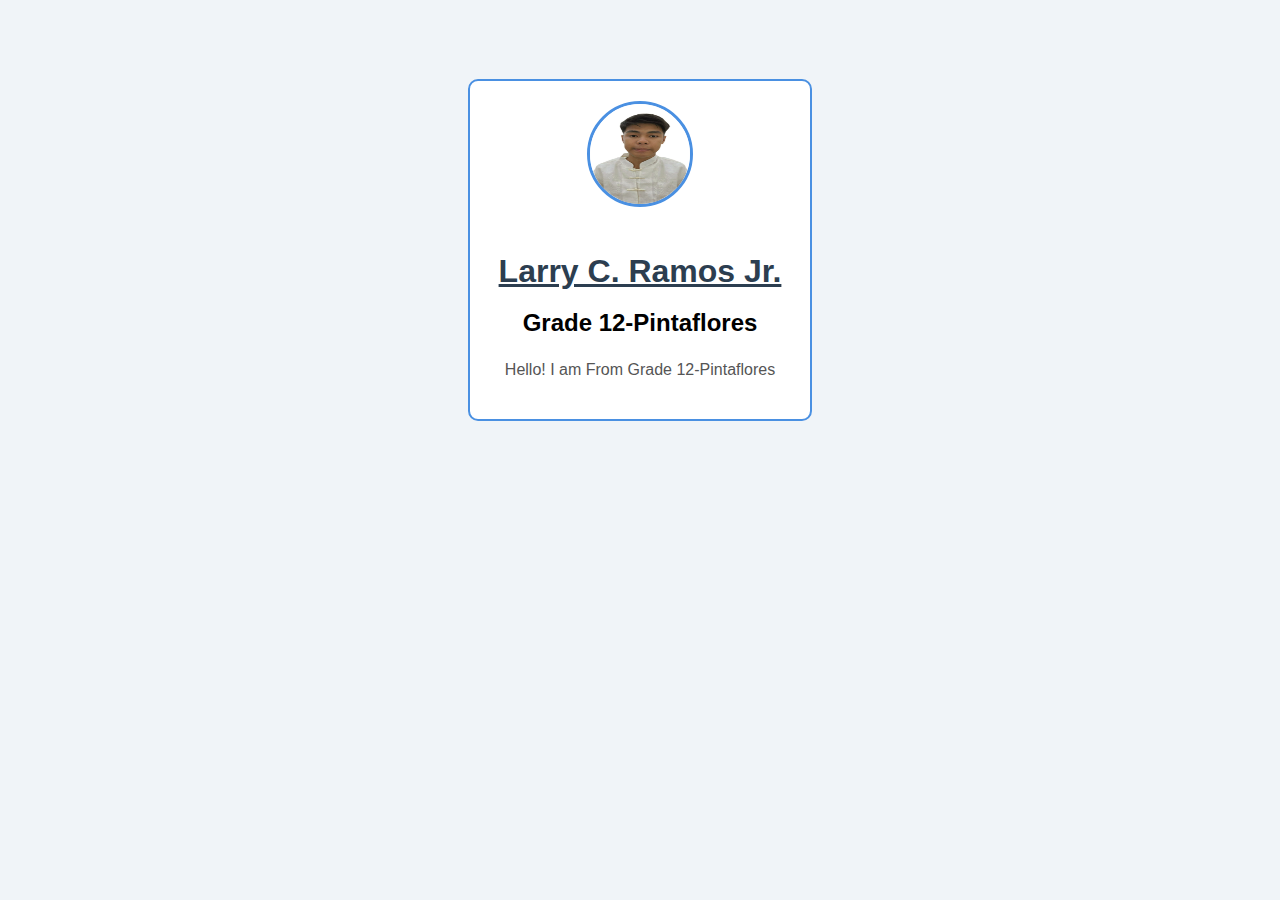
<file: index.html>
<!DOCTYPE html>
<html>
<head>
  <title>Profile Card</title>
  <link rel="stylesheet" href="style.css">
</head>
<body>
  <div class="profile-card">
    <img src="larry.jpeg" alt="My Photo" class="profile-img">
    <h1 class="name">Larry C. Ramos Jr.</h2>
    <h2 class="section">Grade 12-Pintaflores</h2>
    <p class="description">
      Hello! I am From Grade 12-Pintaflores
    </p>
  </div>
</body>
</html>
</file>
<file: style.css>
body {
  background-color: #f0f4f8;
  font-family: Arial, sans-serif;
  display: flex;
  justify-content: center;
  align-items: center;
  height: 200px;
  margin: 0;
}

.profile-card {
  width: 300px;
  padding: 20px;
  margin-top: 300px;
  border: 2px solid #4a90e2;
  border-radius: 10px;
  background-color: #ffffff;
  text-align: center;
}

.profile-img {
  width: 100px;
  height: 100px;
  border-radius: 50%;
  border: 3px solid #4a90e2;
  margin-bottom: 20px;
}

.name {
  color: #2c3e50;
  text-decoration: underline;
  margin-bottom: 10px;
}

.description {
  color: #555;
  text-align: center;
  font-family: Arial, Helvetica, sans-serif;
 line-height: 1.6;
}
</file>
